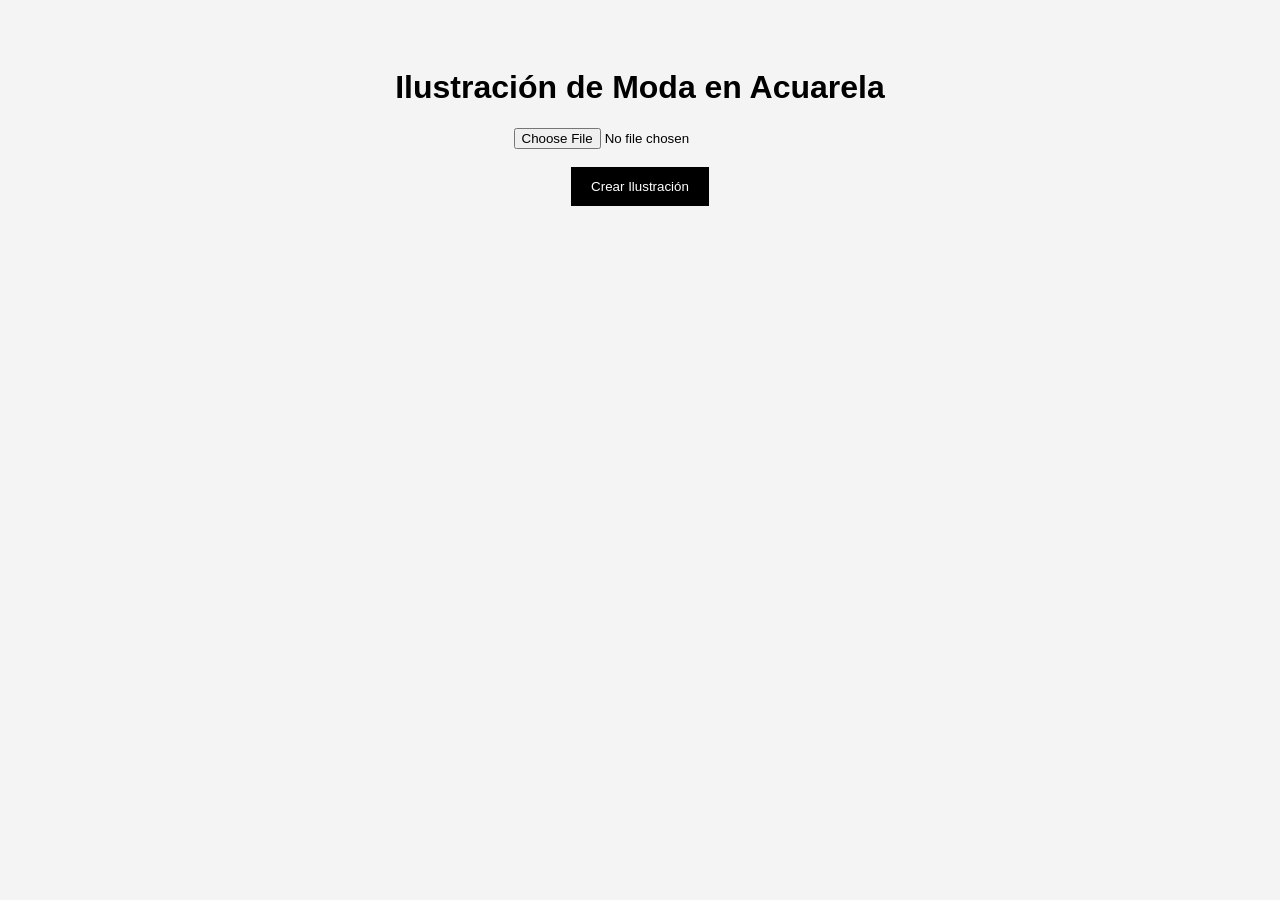
<file: index (2).html>
<!DOCTYPE html>
<html lang="es">
<head>
<meta charset="UTF-8">
<title>Retrato Ilustrado</title>
<style>
body { font-family: Arial; text-align:center; background:#f4f4f4; padding:40px; }
button { padding:12px 20px; background:black; color:white; border:none; cursor:pointer; }
img { max-width:90%; margin-top:20px; border-radius:10px; }
</style>
</head>
<body>

<h1>Ilustración de Moda en Acuarela</h1>

<input type="file" id="imageUpload" accept="image/*">
<br><br>
<button onclick="generateImage()">Crear Ilustración</button>

<div id="result"></div>

<script>
async function generateImage() {
  const file = document.getElementById("imageUpload").files[0];
  if (!file) return alert("Sube una foto primero");

  const formData = new FormData();
  formData.append("image", file);

  document.getElementById("result").innerHTML = "Generando... ⏳";

  const response = await fetch("/api/generate", {
    method: "POST",
    body: formData
  });

  const data = await response.json();

  document.getElementById("result").innerHTML = `
    <img src="${data.image}">
    <br><br>
    <a href="${data.image}" download="retrato-fashion.png">
      <button>Descargar</button>
    </a>
  `;
}
</script>

</body>
</html>
</file>
